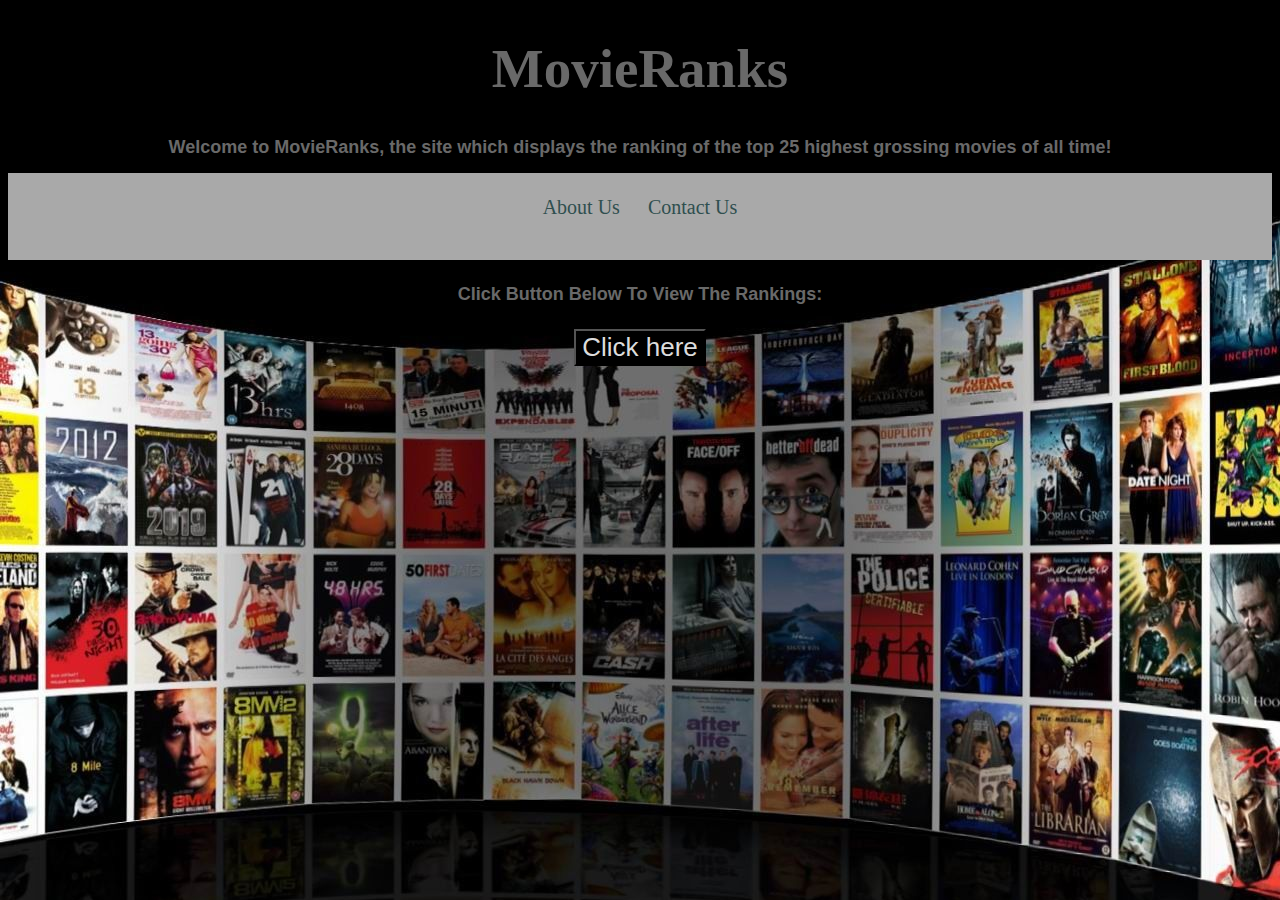
<file: index.html>
<!DOCTYPE html>
<html>
    <head>
        <center>
              <link rel="stylesheet" href="style.css">
        <body style="background-image: url(images/wallpaper2you_258718.jpg)"></body>
    <h1>MovieRanks</h1>
        <h2>Welcome to MovieRanks, the site which displays the ranking of the top 25 highest grossing movies of all time! </h2>
            <div id="menu-bar">
     <a href="file:///C:/Users/Joy/Documents/websites/Movies%20Table%20web/about.html">About Us</a>
     <a href="file:///C:/Users/Joy/Documents/websites/Movies%20Table%20web/contact.html">Contact Us</a>
</div>

            </center>
    </head>
    <body>
        <center>
    <h4>Click Button Below To View The Rankings:</h4>
            
            <a href=file:///C:/Users/Joy/Documents/websites/Movies%20Table%20web/movie-ranking.html><button type="button">Click here</button></a>
        
        </center>
    </body>
</html>
</file>
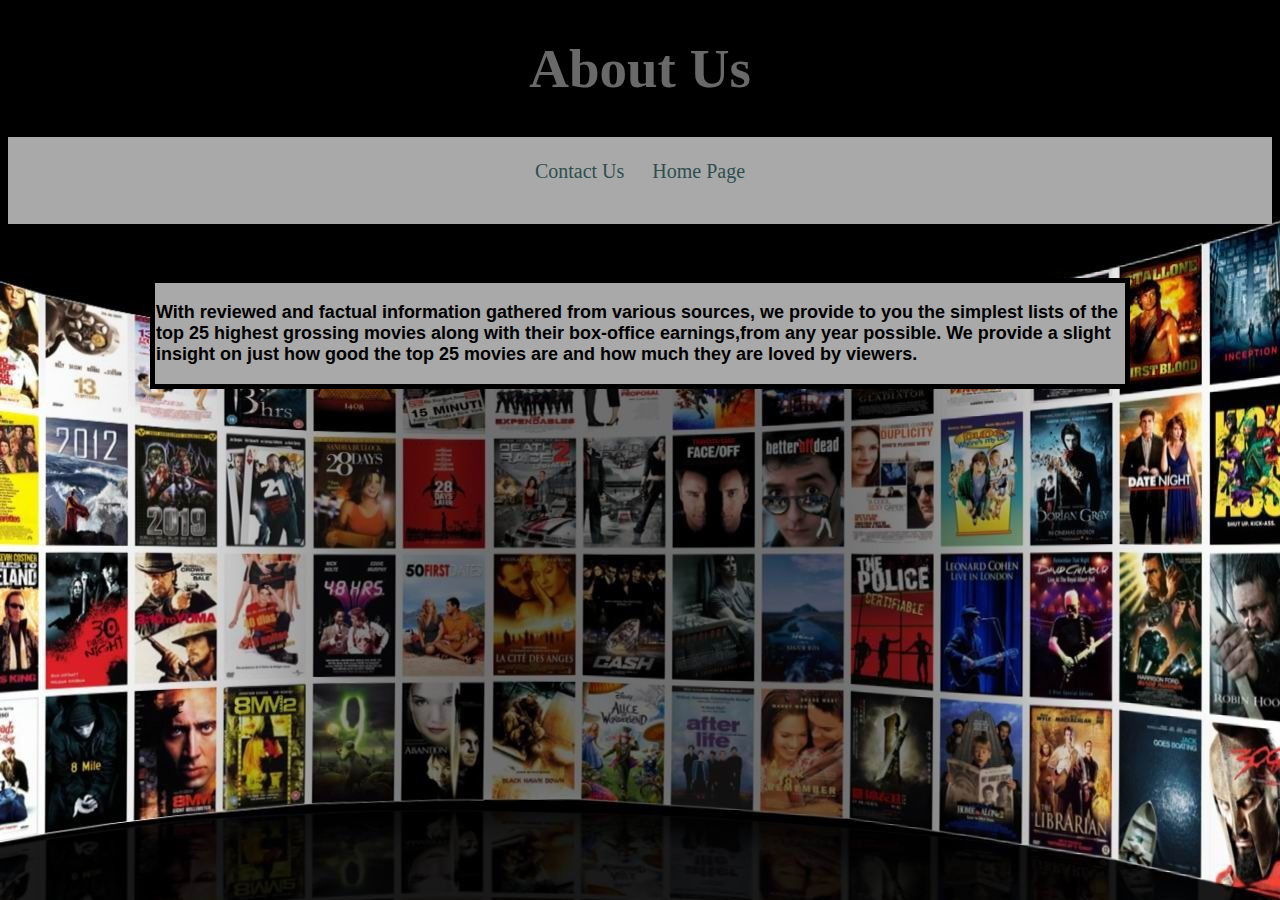
<file: about.html>
<!DOCTYPE html>
<html>
    <head>
        <center>
            <link rel="stylesheet" href="style.css">
            <body style="background-image: url(images/wallpaper2you_258718.jpg)"></body>
        <h1>About Us</h1>
            
            <div id="menu-bar">
     <a href="file:///C:/Users/Joy/Documents/websites/Movies%20Table%20web/contact.html">Contact Us</a>
                <a href="file:///C:/Users/Joy/Documents/websites/Movies%20Table%20web/index.html">Home Page</a>
</div>
        </center>
    </head>
    <body>
        <br/> <br/><br/>
        <center>
            <table border="1"><tr><td><h3>With reviewed and factual information gathered from various sources, we provide to you the simplest lists of the top 25 highest grossing movies along with their box-office earnings,from any year possible. We provide a slight insight on just how good the top 25 movies are and how much they are loved by viewers.</h3></td> </tr></table>
        
        </center>
    
    </body>
</html>
</file>
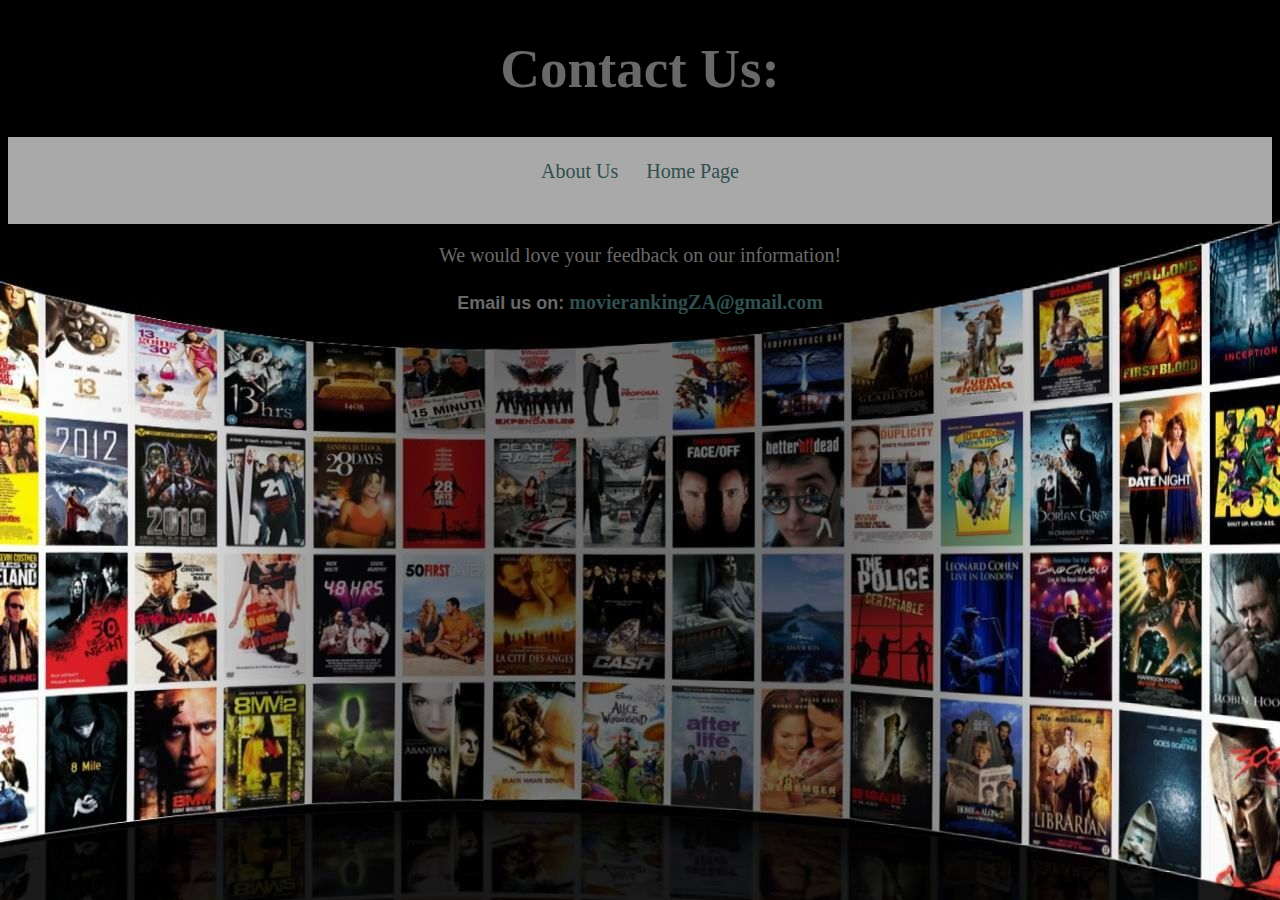
<file: contact.html>
<!DOCTYPE html>
<html>
    <head> <center>
              <link rel="stylesheet" href="style.css">
        <body style="background-image: url(images/wallpaper2you_258718.jpg)"></body>
    <h1>Contact Us:</h1>
        </center>
    </head>
    <body>
        <center>
            <div id="menu-bar">
     <a href="file:///C:/Users/Joy/Documents/websites/Movies%20Table%20web/about.html">About Us</a>
                <a href="file:///C:/Users/Joy/Documents/websites/Movies%20Table%20web/index.html">Home Page</a>
</div>
            <p>We would love your feedback on our information!</p>
    <h4>
    Email us on: <a href="https://www.gmail.com/mail/help/intl/en/about.html?utm_expid"...>movierankingZA@gmail.com</a>
        </h4>
            
        </center>
    </body>
        
</html>
</file>
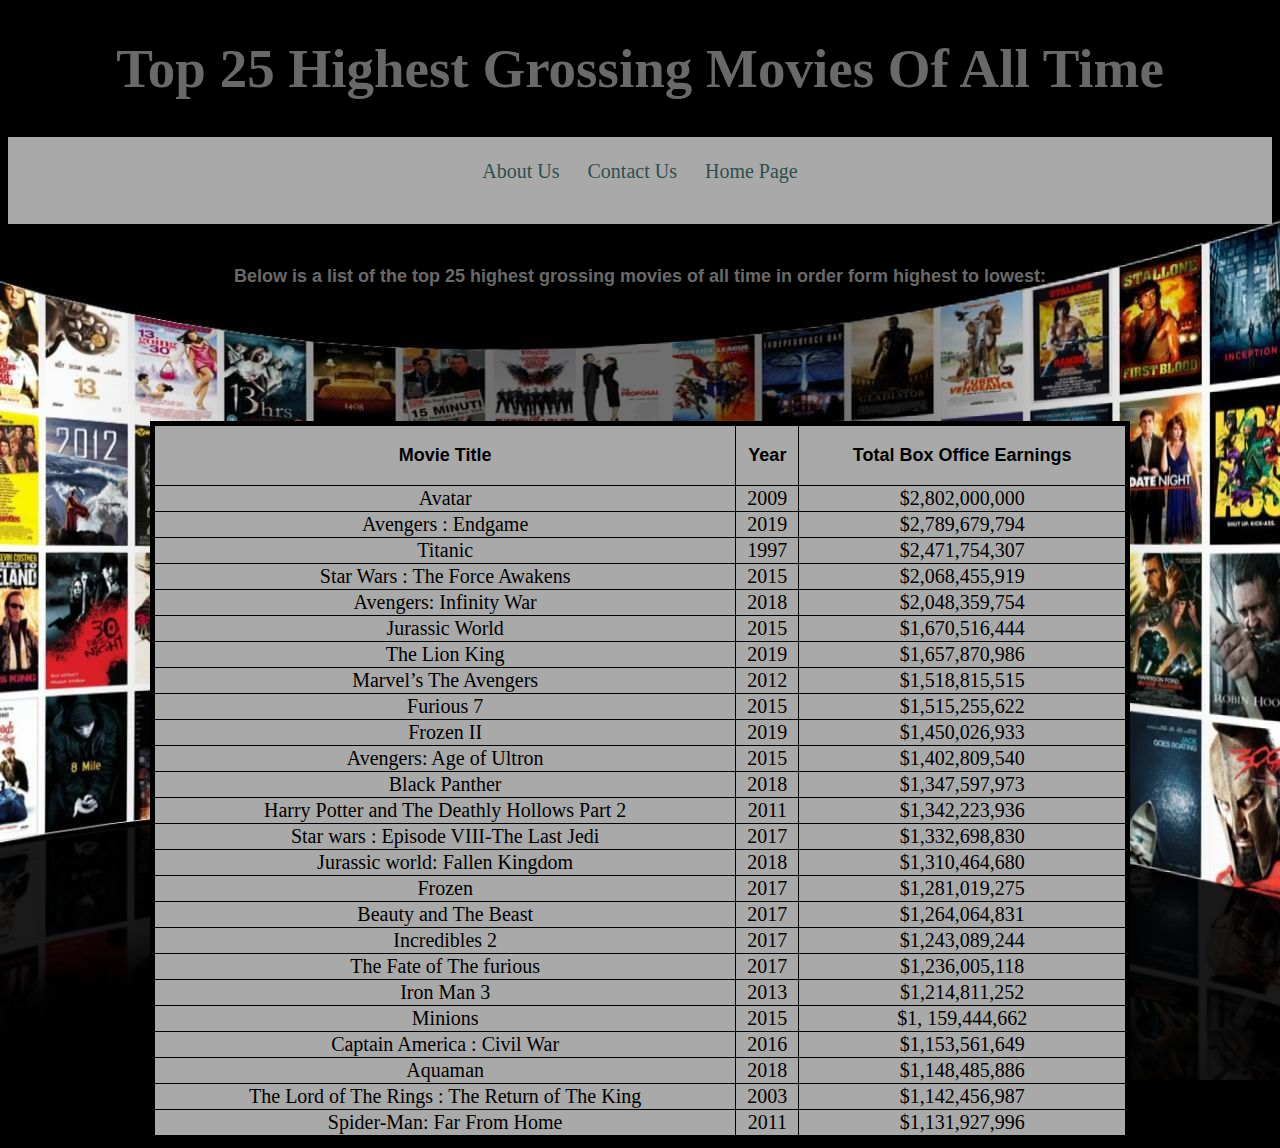
<file: movie-ranking.html>
<!DOCTYPE html>
<html>
    <head>
        <center>
          <link rel="stylesheet" href="style.css">
            <body style="background-image: url(images/wallpaper2you_258718.jpg)"></body>
            <h1>Top 25 Highest Grossing Movies Of All Time</h1>
            
            <div id="menu-bar">
     <a href="file:///C:/Users/Joy/Documents/websites/Movies%20Table%20web/about.html">About Us</a>
     <a href="file:///C:/Users/Joy/Documents/websites/Movies%20Table%20web/contact.html">Contact Us</a>
                <a href="file:///C:/Users/Joy/Documents/websites/Movies%20Table%20web/index.html">Home Page</a>
</div>
            <br/>
            <h4>Below is a list of the top 25 highest grossing movies of all time in order form highest to lowest:</h4>
            </center>
    </head>
    <body>
        <br/><br/><br/><br/><br/>
        <center>
            <p>
          <table border="1">
              <tr> <td><h3><center>Movie Title</center></h3>
              </td>
                  <td><h3><center>Year</center></h3></td>
                  <td><h3><center>Total Box Office Earnings</center></h3></td>
              </tr>
            <tr><td><center>Avatar</center></td> 	<td><center>2009</center></td>	 <td><center>$2,802,000,000</center></td></tr>

<tr><td><center>Avengers : Endgame</center></td> 	<td><center>2019</center></td>	<td><center>$2,789,679,794</center></td></tr>
              
<tr><td><center>Titanic</center></td>  <td><center>1997</center></td>	<td><center>$2,471,754,307</center></td></tr>
              
<tr><td><center>Star Wars : The Force Awakens</center></td>	<td><center>2015</center></td>	<td><center>$2,068,455,919</center></td></tr>
              
<tr><td><center>Avengers: Infinity War</center></td>	<td><center>2018</center></td>	<td><center>$2,048,359,754</center></td></tr>
              
<tr><td><center>Jurassic World</center></td>	<td><center>2015</center></td>	<td><center>$1,670,516,444</center></td></tr>
              
<tr><td><center>The Lion King</center></td>	<td><center>2019</center></td>	<td><center>$1,657,870,986</center></td></tr>
              
<tr><td><center>Marvel’s The Avengers</center></td>	<td><center>2012</center></td>	<td><center>$1,518,815,515</center></td></tr>
            
<tr><td><center>Furious 7</center></td>	<td><center>2015</center></td>	<td><center>$1,515,255,622</center></td></tr>
              
<tr><td><center>Frozen II</center></td>	<td><center>2019</center></td>	<td><center>$1,450,026,933</center></td></tr>
              
<tr><td><center>Avengers: Age of Ultron</center></td>		<td><center>2015</center></td>	<td><center>$1,402,809,540</center></td></tr>
              
<tr><td><center>Black Panther</center></td>	<td><center>2018</center></td>	<td><center>$1,347,597,973</center></td></tr>
              
<tr><td><center>Harry Potter and The Deathly Hollows Part 2</center></td>	<td><center>2011</center></td>	<td><center>$1,342,223,936</center></td></tr>
              
<tr><td><center>Star wars : Episode VIII-The Last Jedi</center></td>	<td><center>2017</center></td>	<td><center>$1,332,698,830</center></td></tr>
              
<tr><td><center>Jurassic world: Fallen Kingdom</center></td> 	<td><center>2018</center></td>	<td><center>$1,310,464,680</center></td></tr>
              
<tr><td><center>Frozen</center></td> 		<td><center>2017</center></td>	<td><center>$1,281,019,275</center></td></tr>
              
<tr><td><center>Beauty and The Beast</center></td>	<td><center>2017</center></td>	<td><center>$1,264,064,831</center></td></tr>
              
<tr><td><center>Incredibles 2</center></td>	<td><center>2017</center></td>	<td><center>$1,243,089,244</center></td></tr>
              
<tr><td><center>The Fate of The furious</center></td>	<td><center>2017</center></td>	<td><center>$1,236,005,118</center></td></tr>
              
<tr><td><center>Iron Man 3</center></td>	<td><center>2013</center></td>	<td><center>$1,214,811,252</center></td></tr>
              
<tr><td><center>Minions</center></td> 	<td><center>2015</center></td>	<td><center>$1, 159,444,662</center></td></tr>

<tr><td><center>Captain America : Civil War</center></td>	<td><center>2016</center></td>	<td><center>$1,153,561,649</center></td></tr>

<tr><td><center>Aquaman</center> </td>	<td><center>2018</center></td>	<td><center>$1,148,485,886</center></td></tr>

<tr><td><center>The Lord of The Rings : The Return of The King</center></td> 	<td><center>2003</center></td>	<td><center>$1,142,456,987</center></td></tr>

<tr><td><center>Spider-Man: Far From Home</center></td>	<td><center>2011</center></td>	<td><center>$1,131,927,996</center></td></tr>


               
            
            
            
            
            
        
            </table>
            
               
    </center>
    </body>
</html>
</file>
<file: style.css>
.gallery img{
        width: 100%;
 }

h1{
         color: dimgrey;
      font-family: Georgia, serif;
      font-size: 55px;
      text-decoration:none;
      font-weight: 800px;
}

h2{
    color: dimgrey;
      font-family: Helvetica, sans-serif;
      font-size: 18px;
      text-decoration:none;
      font-weight: 800px;
}

h4{color: dimgray;
      font-family: Helvetica, sans-serif;
      font-size: 18px;
      text-decoration:none;
      font-weight: 800px;
}

h3{color: black;
      font-family: Helvetica, sans-serif;
      font-size: 18px;
      text-decoration:none;
      font-weight: 800px;
}

p{    color:dimgrey;
      font-family: Times New Roman ,serif;
      font-size: 20px;
      text-decoration:none;
      font-weight: 800px;  
}

a:hover{
       color:gainsboro;
}
a{  color: darkslategrey;
    font-family: Times New Roman, serif;
    font-size: 20px;
    text-decoration : none;
}

table { background-color:darkgray;
    border-collapse: collapse;
    border-width: thick;
    border-color: black;
    border-style: solid;
    width: 980px;
    font-size: 20px;
    font-weight: 400px;       
}

#menu-bar {
      width:100%;
      height:45px;
      background-color: darkgray;
      padding-top: 23px;
    padding-bottom: 19px
        
}

#menu-bar a{
 font-family: Times New Roman, serif;
 text-decoration: none;
 background-color:darkgray;
 padding: 12px;
}

#menu-bar a:hover{
 background-color:black;
 color: darkgray;
}

button{ background-color: black;
    color: gainsboro;
    font-weight: 500px;
    font-size: 26px;  
}
button:hover{
    background-color: darkgray;
    color: ghostwhite
}
</file>
